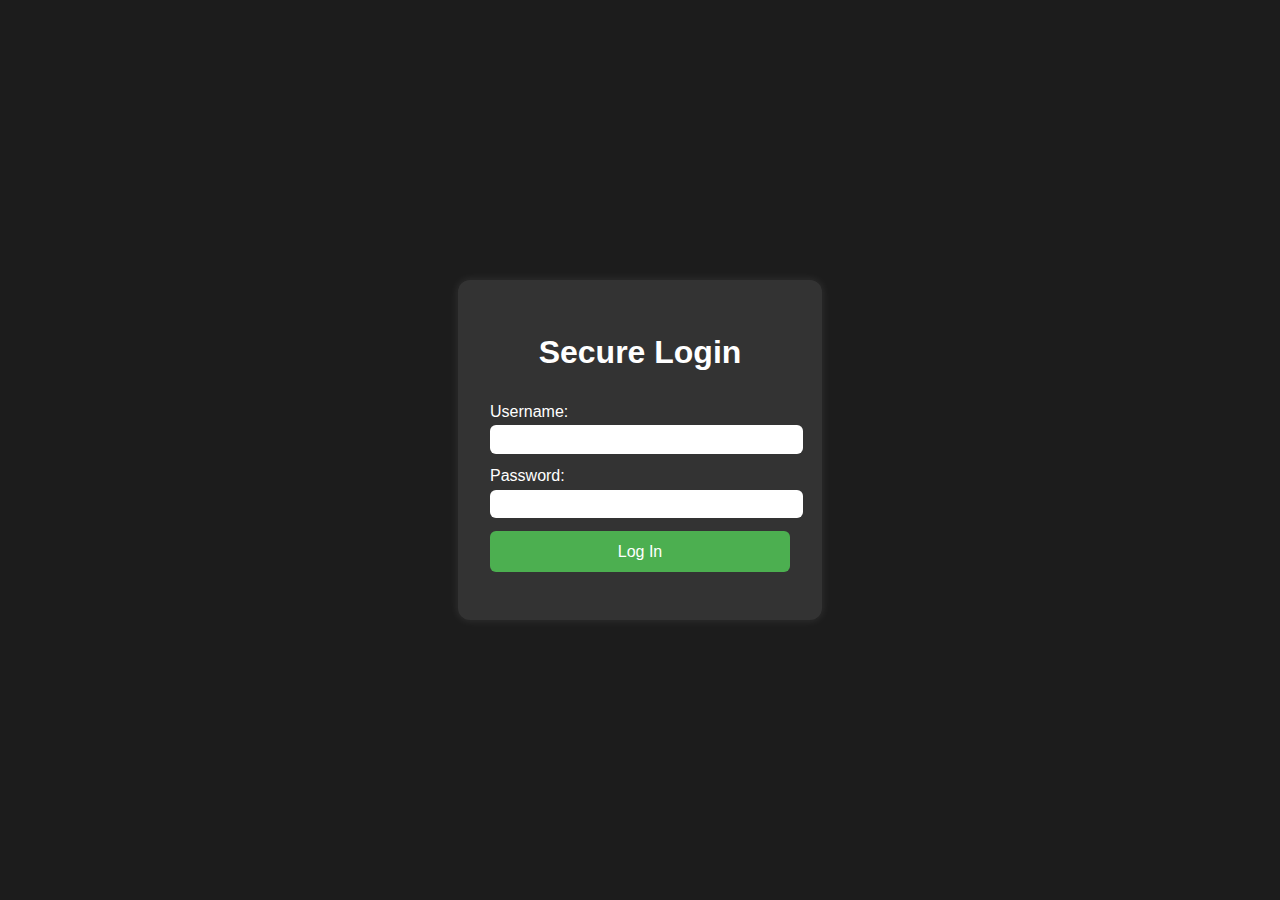
<file: index.html>
<!DOCTYPE html>
<html lang="en">
<head>
  <meta charset="UTF-8">
  <meta name="viewport" content="width=device-width, initial-scale=1.0">
  <title>Login Page</title>
  <link rel="stylesheet" href="styles.css">
</head>
<body>
  <div class="login-container">
    <h1>Secure Login</h1>
    <form id="loginForm">
      <label for="username">Username:</label>
      <input type="text" id="username" required>

      <label for="password">Password:</label>
      <input type="password" id="password" required>

      <button type="submit">Log In</button>
      <p id="message"></p>
    </form>
  </div>

  <script>
    const form = document.getElementById('loginForm');
    const message = document.getElementById('message');
    let attempts = 0;

    // Replace these placeholder values locally
    const correctUser = "GSmithCEO";
    const correctPass = "28FebruaryJenMayoFoot";

    form.addEventListener('submit', function(event) {
      event.preventDefault();

      const user = document.getElementById('username').value.trim();
      const pass = document.getElementById('password').value.trim();

      if (user === correctUser && pass === correctPass) {
        window.location.href = "success.html";
      } else {
        attempts++;
        if (attempts === 3) {
          message.textContent = "Hint: Username is GSmithCEO";
        } else if (attempts >= 4) {
          message.textContent = "Hint: Username is GSmithCEO/n Password is: (birthday(day then month), daughter’s name, hometown, actual meaning of Tattoo/n 2*F*******J**M***F***)";
        } else {
          message.textContent = "Incorrect credentials. Attempt " + attempts + " of 4.";
        }
      }
    });
  </script>
</body>
</html>
</file>
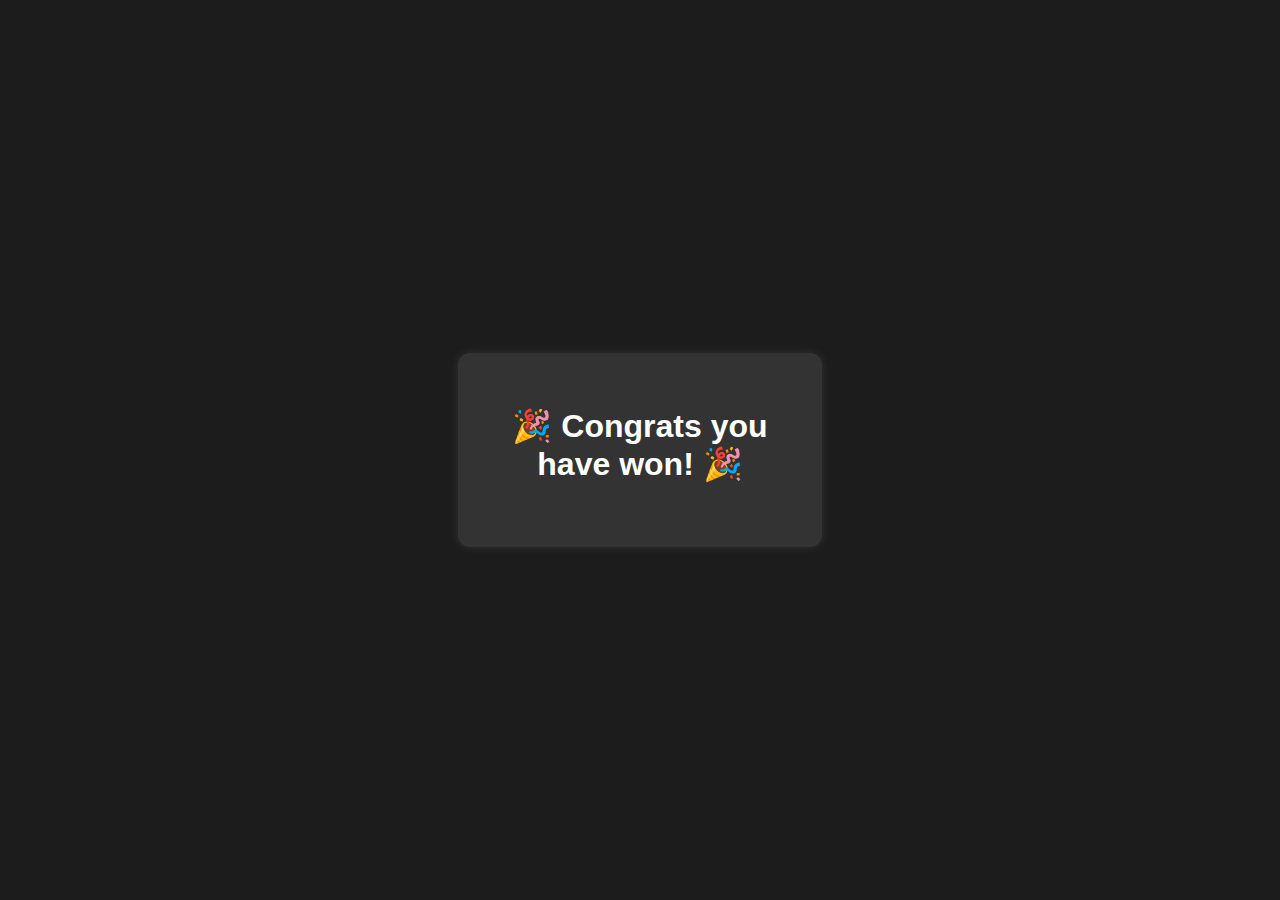
<file: success.html>
<!DOCTYPE html>
<html lang="en">
<head>
  <meta charset="UTF-8">
  <meta name="viewport" content="width=device-width, initial-scale=1.0">
  <title>Congratulations</title>
  <link rel="stylesheet" href="styles.css">
</head>
<body>
  <div class="login-container">
    <h1>🎉 Congrats you have won! 🎉</h1>
  </div>
</body>
</html>
</file>
<file: styles.css>
body {
  font-family: Arial, sans-serif;
  background-color: #1c1c1c;
  color: #fff;
  display: flex;
  align-items: center;
  justify-content: center;
  height: 100vh;
  margin: 0;
}

.login-container {
  background: #333;
  padding: 2em;
  border-radius: 12px;
  box-shadow: 0 0 10px rgba(255, 255, 255, 0.1);
  width: 300px;
  text-align: center;
}

h1 {
  margin-bottom: 1em;
}

label {
  display: block;
  text-align: left;
  margin-bottom: 0.3em;
}

input {
  width: 100%;
  padding: 0.5em;
  margin-bottom: 1em;
  border: none;
  border-radius: 6px;
}

button {
  width: 100%;
  padding: 0.7em;
  background-color: #4caf50;
  color: white;
  border: none;
  border-radius: 6px;
  cursor: pointer;
  font-size: 1em;
}

button:hover {
  background-color: #45a049;
}

#message {
  margin-top: 1em;
  color: #ff6b6b;
}
</file>
